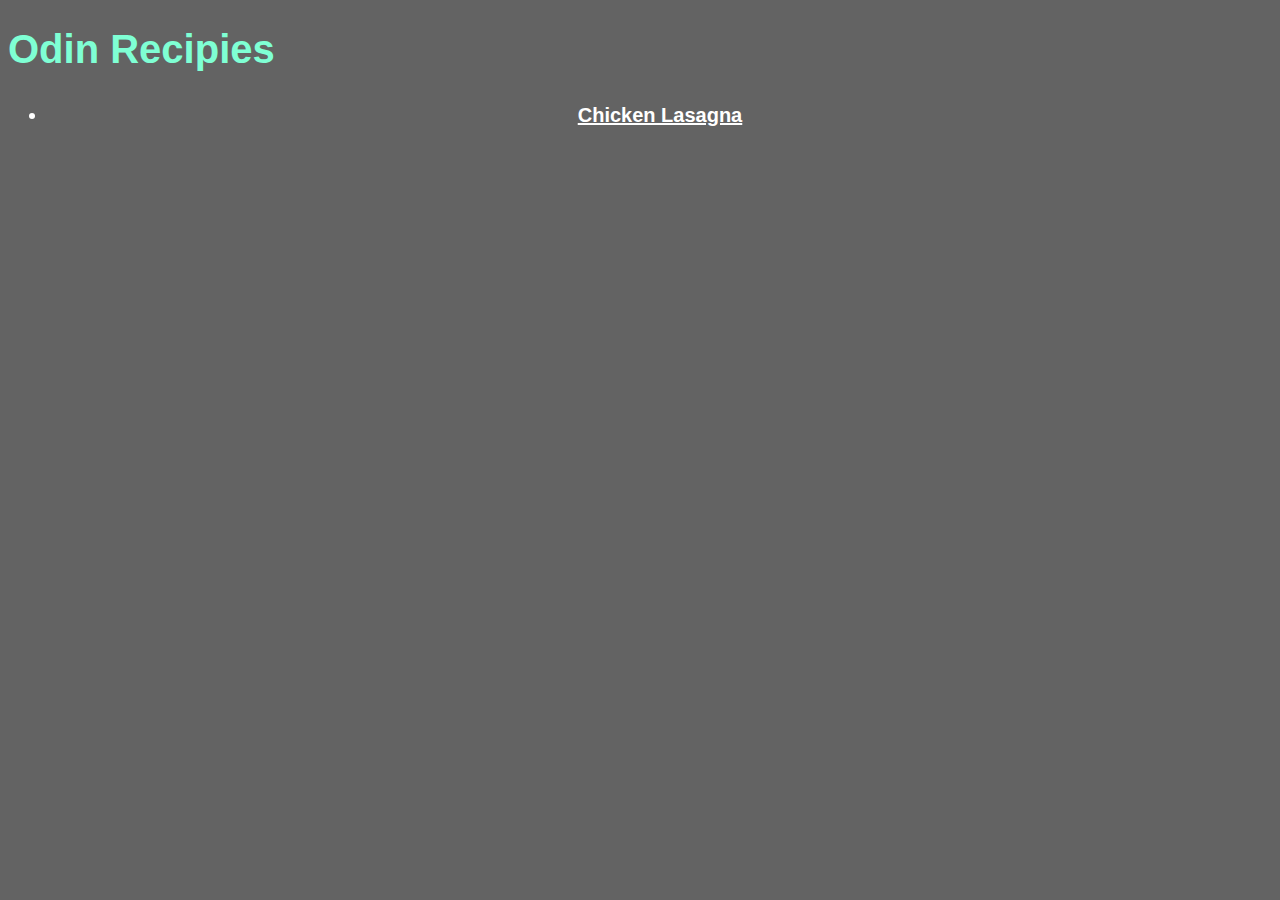
<file: index.html>
<!DOCTYPE html>
<html lang="en">
    <head>
        <meta charset="utf-8">
        <title>Odin Recipies</title>
        <link rel="stylesheet" href="style.css">
    </head>
    <body>
        <h1>Odin Recipies</h1>
        <ul class="index-list">
            <li><a href="./recipes/lasagna.html">Chicken Lasagna</a></li>
        </ul>
    </body>
</html>
</file>
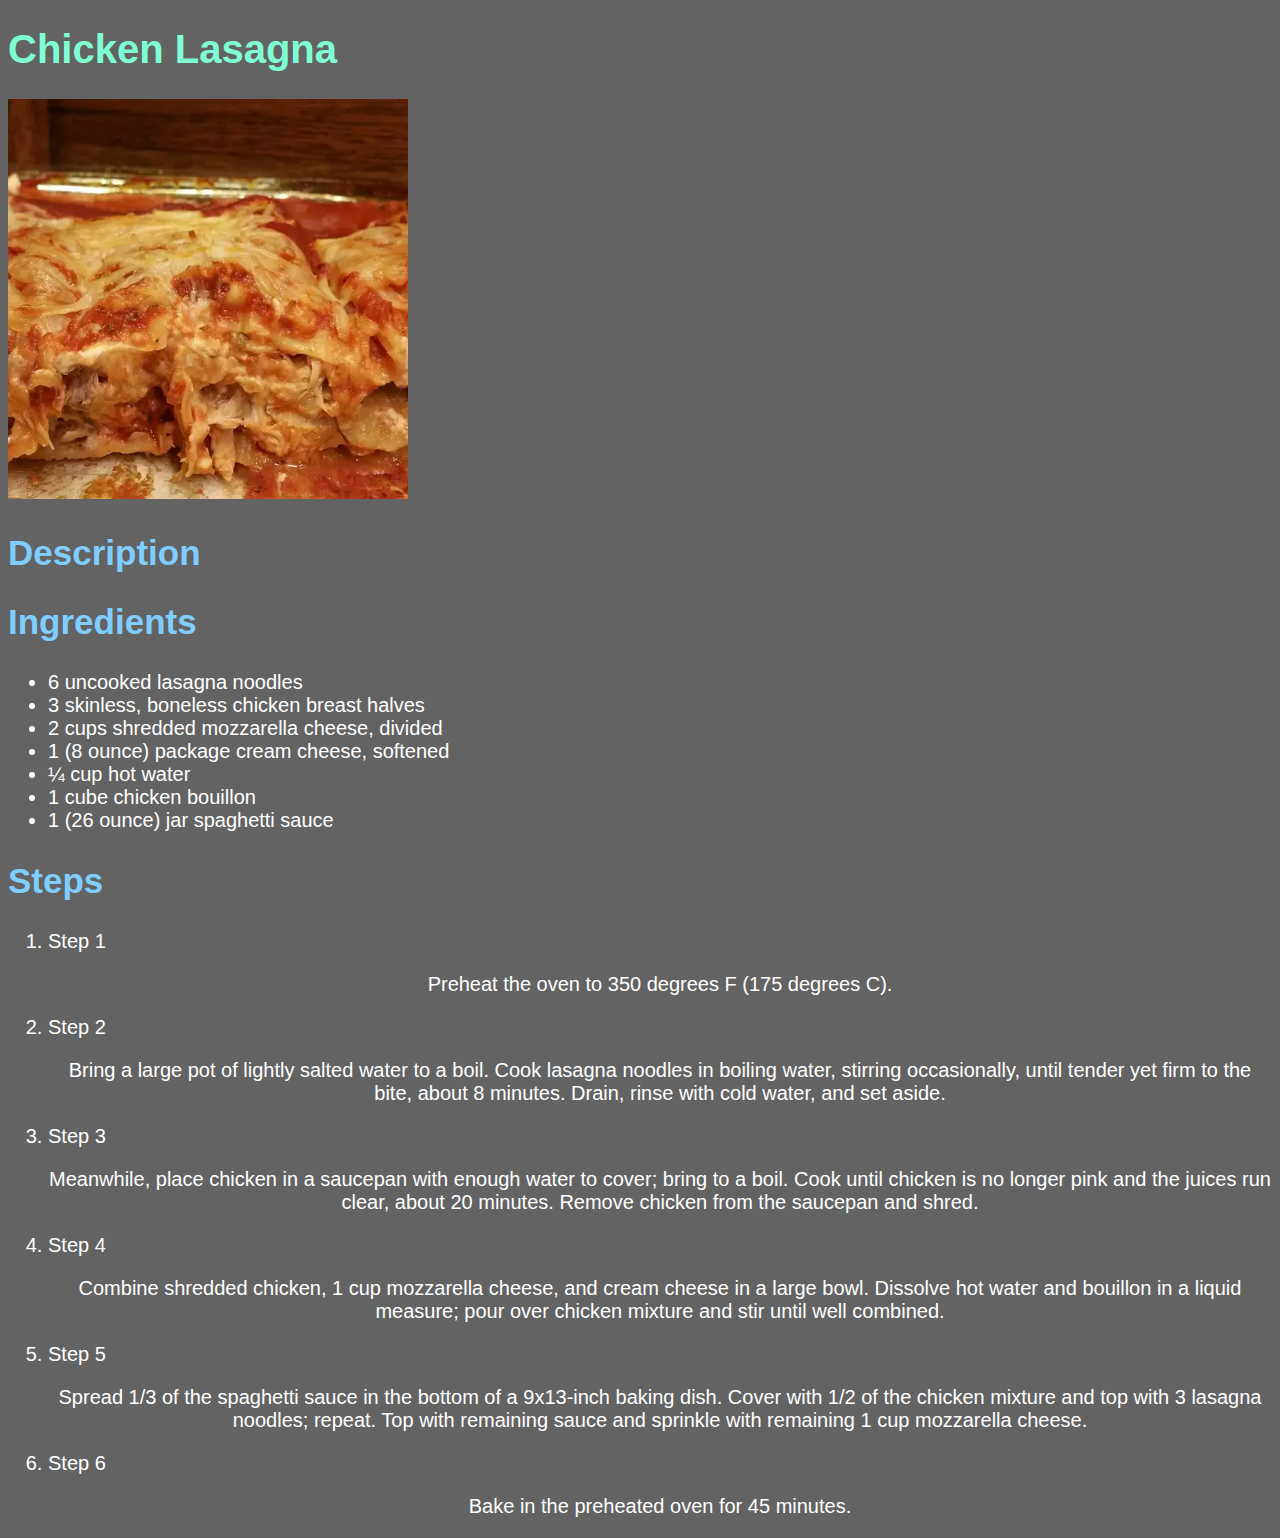
<file: recipes/lasagna.html>
<!DOCTYPE html>
<html lang="en">

<head>
    <meta charset="UTF-8">
    <meta name="viewport" content="width=<device-width>, initial-scale=1.0">
    <title>Document</title>
    <link rel="stylesheet" href="../style.css">
</head>

<body>
    <h1>Chicken Lasagna</h1>
    <img src="../images/chicken_lasagna.webp" alt="Image of a slice of Chicken Lasagna">
    <h2>Description</h2>
    <h2>Ingredients</h2>
    <ul>
        <li>6 uncooked lasagna noodles</li>
        <li>3 skinless, boneless chicken breast halves</li>
        <li>2 cups shredded mozzarella cheese, divided</li>
        <li>1 (8 ounce) package cream cheese, softened</li>
        <li>¼ cup hot water</li>
        <li>1 cube chicken bouillon</li>
        <li>1 (26 ounce) jar spaghetti sauce</li>
    </ul>
    <h2>Steps</h2>
    <ol class="steps-list">
        <li>Step 1<p class="list-text">Preheat the oven to 350 degrees F (175 degrees C).</p>
        </li>
        <li>Step 2 <p class="list-text">Bring a large pot of lightly salted water to a boil. Cook lasagna noodles in boiling water,
                stirring occasionally, until tender yet firm to the bite, about 8 minutes. Drain, rinse with cold water,
                and set aside.</p>
        </li>
        <li>Step 3<p class="list-text">Meanwhile, place chicken in a saucepan with enough water to cover; bring to a boil. Cook until
                chicken is no longer pink and the juices run clear, about 20 minutes. Remove chicken from the saucepan
                and shred.</p>
        </li>
        <li>Step 4
            <p class="list-text">Combine shredded chicken, 1 cup mozzarella cheese, and cream cheese in a large bowl. Dissolve hot water
                and bouillon in a liquid measure; pour over chicken mixture and stir until well combined.</p>
        </li>
        <li>Step 5
            <p class="list-text">Spread 1/3 of the spaghetti sauce in the bottom of a 9x13-inch baking dish. Cover with 1/2 of the chicken
                mixture and top with 3 lasagna noodles; repeat. Top with remaining sauce and sprinkle with remaining 1
                cup mozzarella cheese.</p>
        </li>
        <li>Step 6
            <p class="list-text">Bake in the preheated oven for 45 minutes. </p>
        </li>
    </ol>
</body>

</html>
</file>
<file: style.css>
* {
    background-color: rgb(99, 99, 99);
    font-family: 'Verdana', sans-serif;
    font-size: 20px;
    color: white;
}

.index-list{
    text-align: center;
    font-weight: bold;
    font-size: 32px;
}

h1 {
    font-size: 40px;
    color: aquamarine;
}

img {
    height: auto;
    width: 400px
}

h2 {
    font-size: 35px;
    color: rgb(127, 206, 255);
}

.list-text {
    text-align: center;
}
</file>
